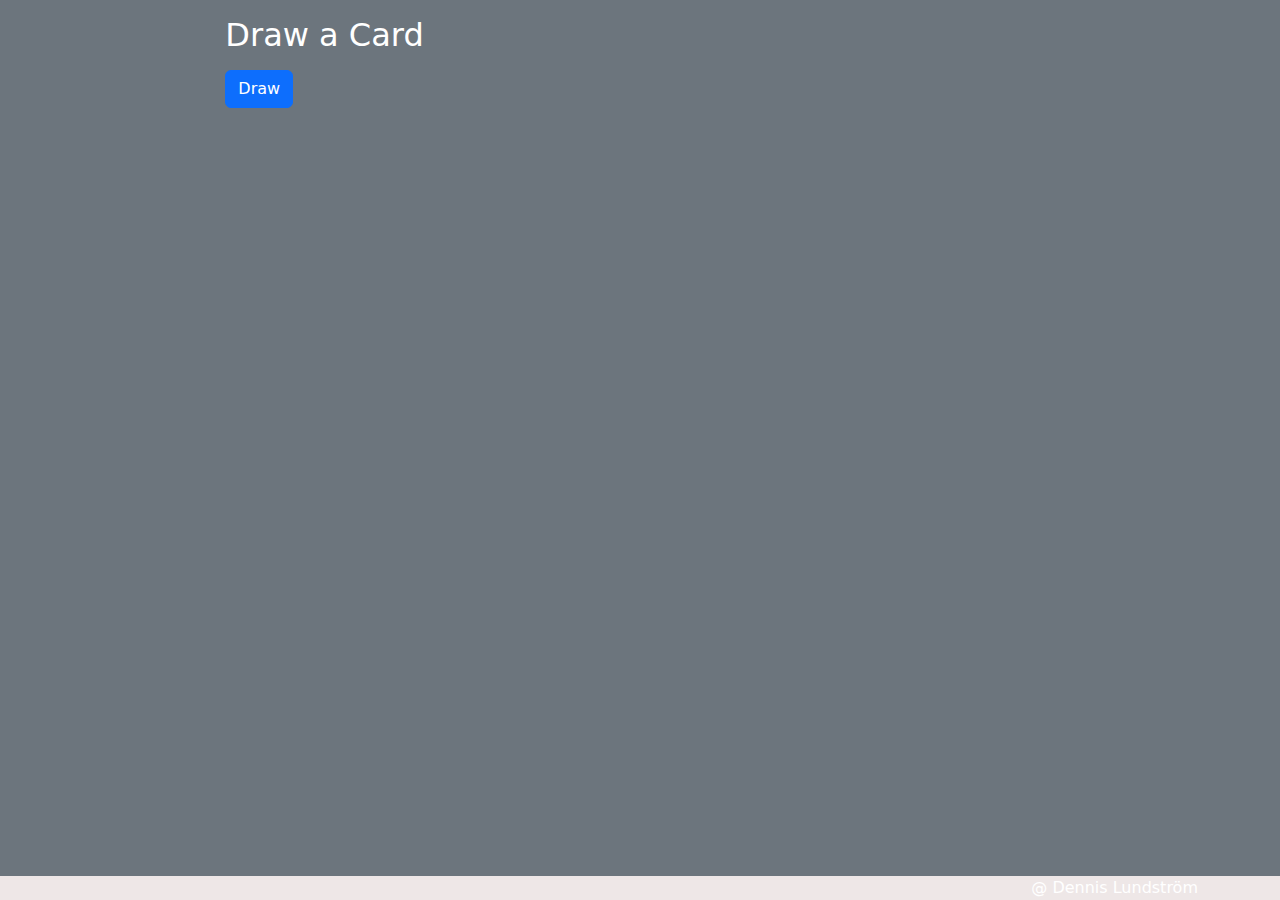
<file: deckOfCards/index.html>
<!DOCTYPE html>
<html lang="en">

<head>
  <meta charset="UTF-8">
  <meta name="viewport" content="width=device-width, initial-scale=1.0">

  <link rel="icon" type="image/ico" href="favicon.ico">

  <!-- Bootstrap CSS -->
  <link href="https://cdn.jsdelivr.net/npm/bootstrap@5.3.3/dist/css/bootstrap.min.css" rel="stylesheet"
    integrity="sha384-QWTKZyjpPEjISv5WaRU9OFeRpok6YctnYmDr5pNlyT2bRjXh0JMhjY6hW+ALEwIH" crossorigin="anonymous">

  <!-- My CSS -->
  <link rel="stylesheet" href="custom.css">
  <!-- <link rel="stylesheet" href="css/bootstrap-override.css"> -->

  <title>Draw a Card</title>
</head>

<body class="bg-secondary text-bg-secondary">
  <!-- Firefox warning about layout not rendered -->
  <script>0</script>

  <div class="container col-sm-12 col-md-10 col-lg-8">
    <header class="header mt-3">
      <h2 class="text-bg-secondary">Draw a Card</h2>
    </header>
  </div>

  <div class="container col-sm-12 col-md-10 col-lg-8">
    <!-- <input type="text" class="form-control" name="inputName" id="inputName"
      placeholder="Character name goes here"> -->
    <button type="submit" class="btn btn-primary mt-2" id="drawBtn">Draw</button>
  </div>

<div class="container col-sm-12 col-md-10 col-lg-8 mt-2" id="cardImage"></div>

  <footer class="footer"
    style="position: fixed; bottom: 0; left: 0; text-align: center; width: 100%; background-color: #eee7e7;">
    <div class="container">
      <div class="row">
        <div class="text-end">
          @ Dennis Lundström
        </div>
      </div>
    </div>
  </footer>

  <script src="https://cdn.jsdelivr.net/npm/bootstrap@5.3.3/dist/js/bootstrap.bundle.min.js"
    integrity="sha384-YvpcrYf0tY3lHB60NNkmXc5s9fDVZLESaAA55NDzOxhy9GkcIdslK1eN7N6jIeHz"
    crossorigin="anonymous"></script>
  <script src="deckofcards.js"></script>
</body>

</html>
</file>
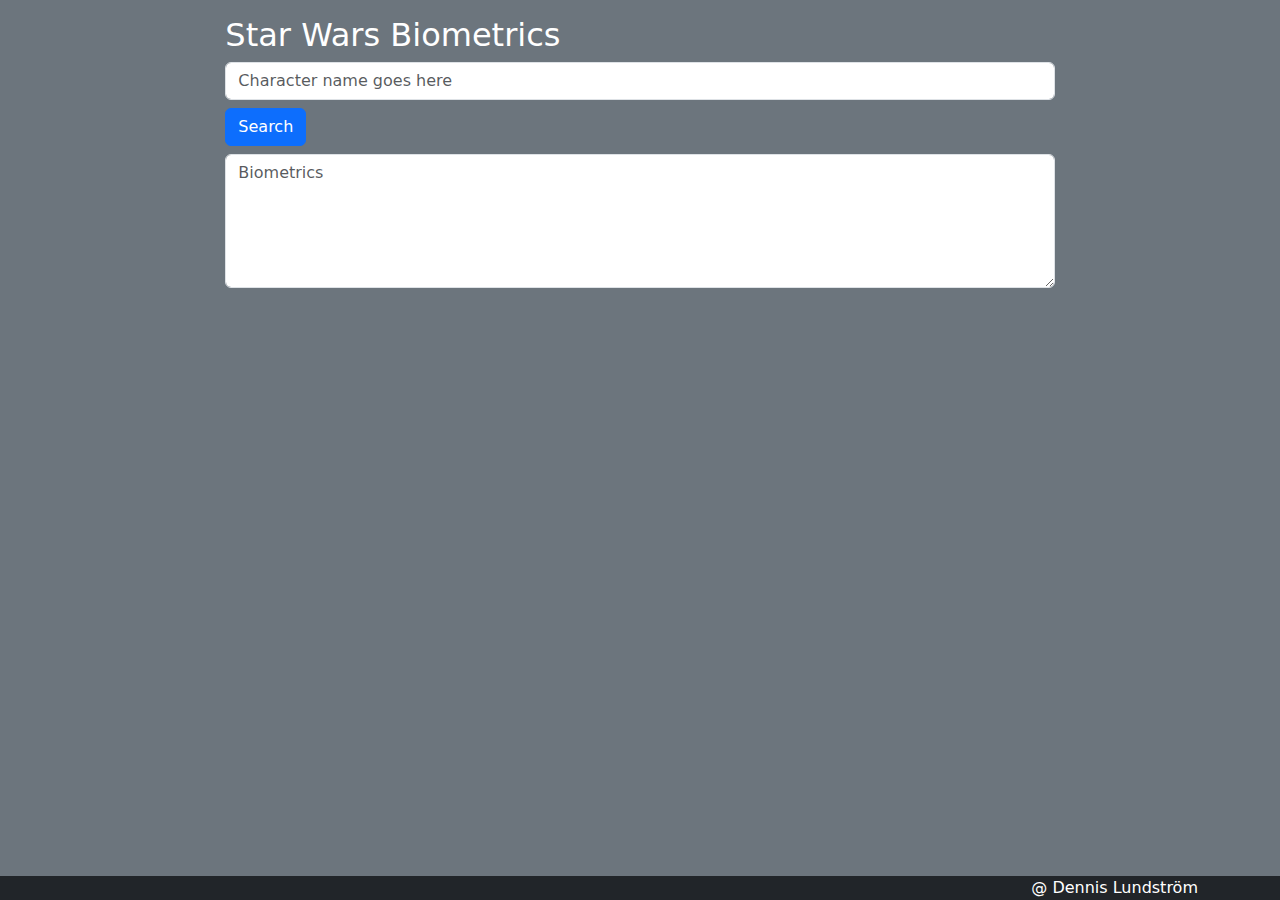
<file: starWarsAPI/index.html>
<!DOCTYPE html>
<html lang="en">

<head>
  <meta charset="UTF-8">
  <meta name="viewport" content="width=device-width, initial-scale=1.0">

  <link rel="icon" type="image/ico" href="favicon.ico">

  <!-- Bootstrap CSS -->
  <link href="https://cdn.jsdelivr.net/npm/bootstrap@5.3.3/dist/css/bootstrap.min.css" rel="stylesheet"
    integrity="sha384-QWTKZyjpPEjISv5WaRU9OFeRpok6YctnYmDr5pNlyT2bRjXh0JMhjY6hW+ALEwIH" crossorigin="anonymous">

  <!-- My CSS -->
  <link rel="stylesheet" href="custom.css">
  <!-- <link rel="stylesheet" href="bootstrap-override.css"> -->

  <title>Document</title>
</head>

<body class="bg-secondary text-bg-secondary">

  <script>0</script>

  <div class="container col-sm-12 col-md-10 col-lg-8">
    <header class="header mt-3">
      <h2 class="">Star Wars Biometrics</h2>
    </header>
  </div>


  <div class="container col-sm-12 col-md-10 col-lg-8">
    <input type="text" class="form-control" name="inputName" id="inputName"
      placeholder="Character name goes here">
    <button type="submit" class="btn btn-primary mt-2" id="nameBtn">Search</button>
  </div>

  <div class="container col-sm-12 col-md-10 col-lg-8">
    <textarea class="form-control mt-2" id="htmlOutput" rows="5" placeholder="Biometrics"></textarea>
  </div>

  <footer class="footer bg-dark ">
    <div class="container">
      <div class="row">
        <div class="text-end">
          @ Dennis Lundström
        </div>
      </div>
    </div>
  </footer>

  <script src="https://cdn.jsdelivr.net/npm/bootstrap@5.3.3/dist/js/bootstrap.bundle.min.js"
    integrity="sha384-YvpcrYf0tY3lHB60NNkmXc5s9fDVZLESaAA55NDzOxhy9GkcIdslK1eN7N6jIeHz"
    crossorigin="anonymous"></script>
  <script src="starwars.js"></script>
</body>

</html>
</file>
<file: deckOfCards/custom.css>
.footer {
    position: fixed !important;
    left: 0 !important;
    bottom: 0 !important;
    width: 100% !important;
    text-align: center !important;
    /* background-color: red; */
    /* color: white; */
}

/* body:not(.body-visable) { */
    /* padding-top: 3rem;  */
    /* padding-bottom: 3rem; */
    /* visibility: hidden; */
    /* background-color: #ebe8e8 !important; */
/* } */
</file>
<file: starWarsAPI/custom.css>
.footer {
    position: fixed !important;
    left: 0 !important;
    bottom: 0 !important;
    width: 100% !important;
    text-align: center !important;
    /* background-color: red; */
    /* color: white; */
}

/* body:not(.body-visable) { */
    /* padding-top: 3rem;  */
    /* padding-bottom: 3rem; */
    /* visibility: hidden; */
    /* background-color: #ebe8e8 !important; */
/* } */
</file>
